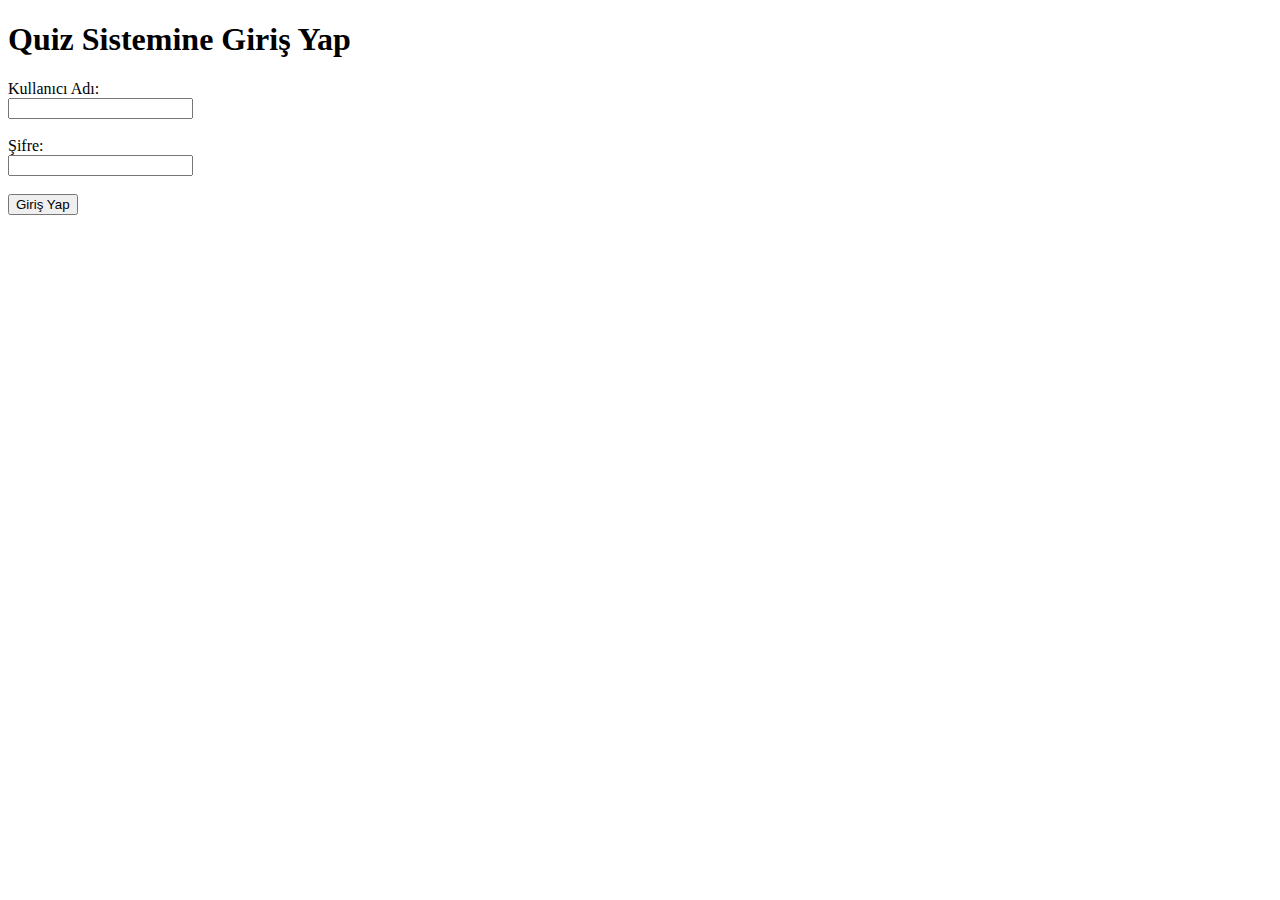
<file: giris.html>
<!DOCTYPE html>
<html lang="tr">
<head>
  <meta charset="UTF-8">
  <title>Giriş Yap</title>
</head>
<body>
  <h1>Quiz Sistemine Giriş Yap</h1>

  <form action="index.html" method="post">
    <label for="kullanici">Kullanıcı Adı:</label><br>
    <input type="text" id="kullanici" name="kullanici" required><br><br>

    <label for="sifre">Şifre:</label><br>
    <input type="password" id="sifre" name="sifre" required><br><br>

    <input type="submit" value="Giriş Yap">
  </form>
</body>
</html>
</file>
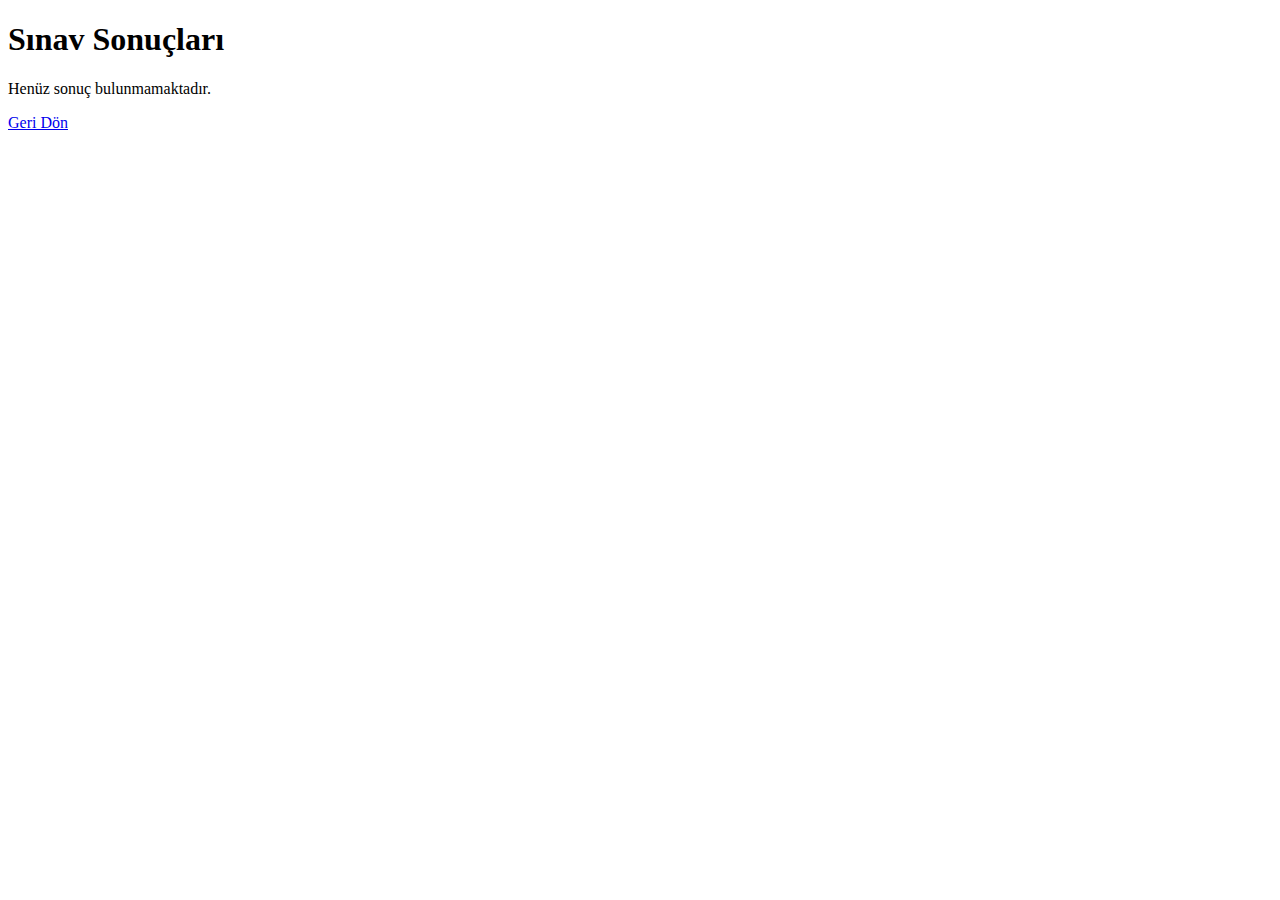
<file: sonuclar.html>
<!DOCTYPE html>
<html lang="tr">
<head>
  <meta charset="UTF-8">
  <title>Sonuçlar</title>
</head>
<body>
  <h1>Sınav Sonuçları</h1>
  <p>Henüz sonuç bulunmamaktadır.</p>
  <a href="index.html">Geri Dön</a>
</body>
</html>
</file>
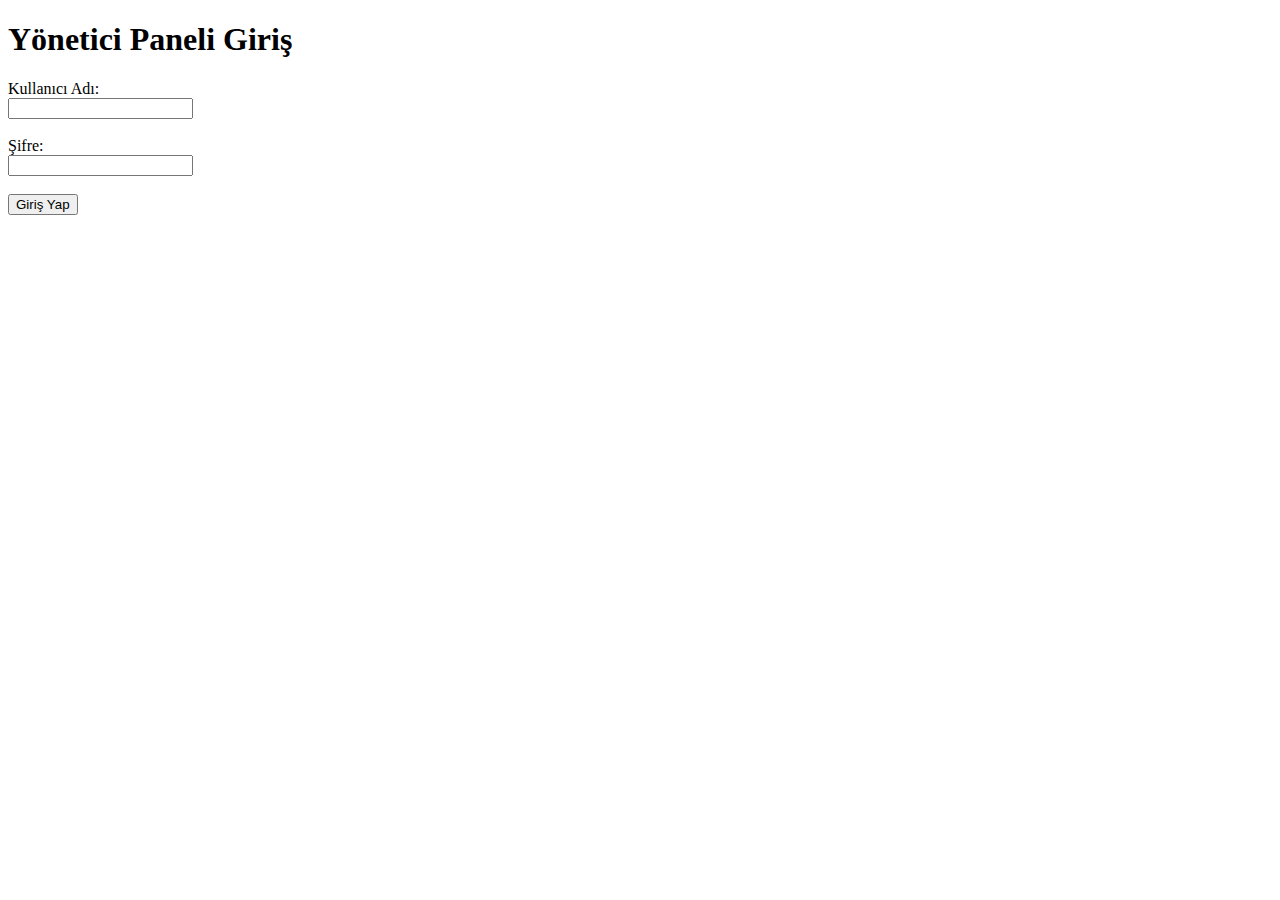
<file: html/admin_giris.html>
<!DOCTYPE html>
<html lang="tr">
<head>
  <meta charset="UTF-8">
  <title>Yönetici Girişi</title>
</head>
<body>
  <h1>Yönetici Paneli Giriş</h1>
  <form action="admin_kontrol.php" method="post">
    <label for="kullanici">Kullanıcı Adı:</label><br>
    <input type="text" id="kullanici" name="kullanici" required><br><br>

    <label for="sifre">Şifre:</label><br>
    <input type="password" id="sifre" name="sifre" required><br><br>

    <input type="submit" value="Giriş Yap">
  </form>
</body>
</html>
</file>
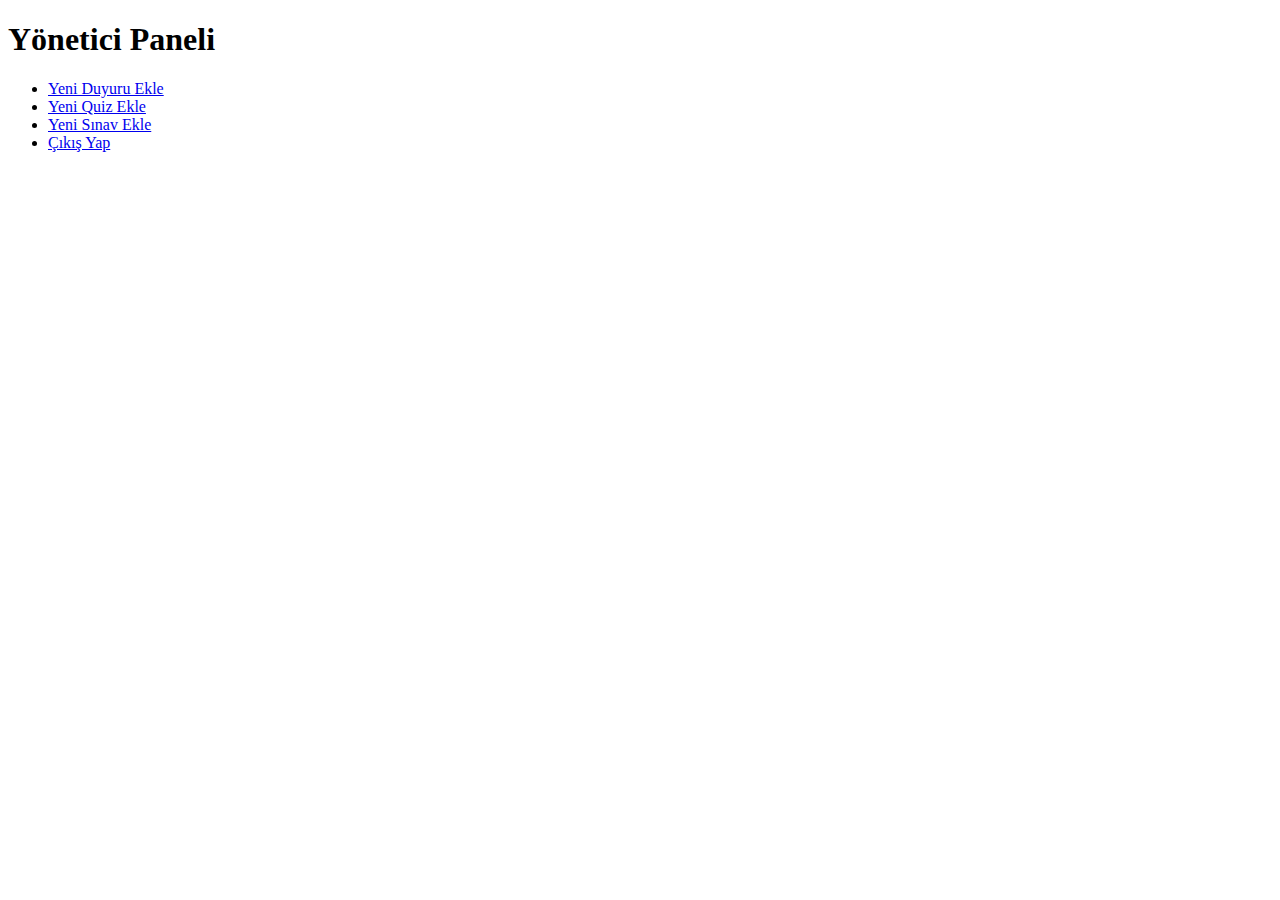
<file: html/admin_panel.html>
<!DOCTYPE html>
<html lang="tr">
<head>
  <meta charset="UTF-8">
  <title>Yönetici Paneli</title>
</head>
<body>
  <h1>Yönetici Paneli</h1>

  <ul>
    <li><a href="duyuru_ekle.html">Yeni Duyuru Ekle</a></li>
    <li><a href="quiz_ekle.html">Yeni Quiz Ekle</a></li>
    <li><a href="sinav_ekle.html">Yeni Sınav Ekle</a></li>
    <li><a href="admin_cikis.html">Çıkış Yap</a></li>
  </ul>
</body>
</html>
</file>
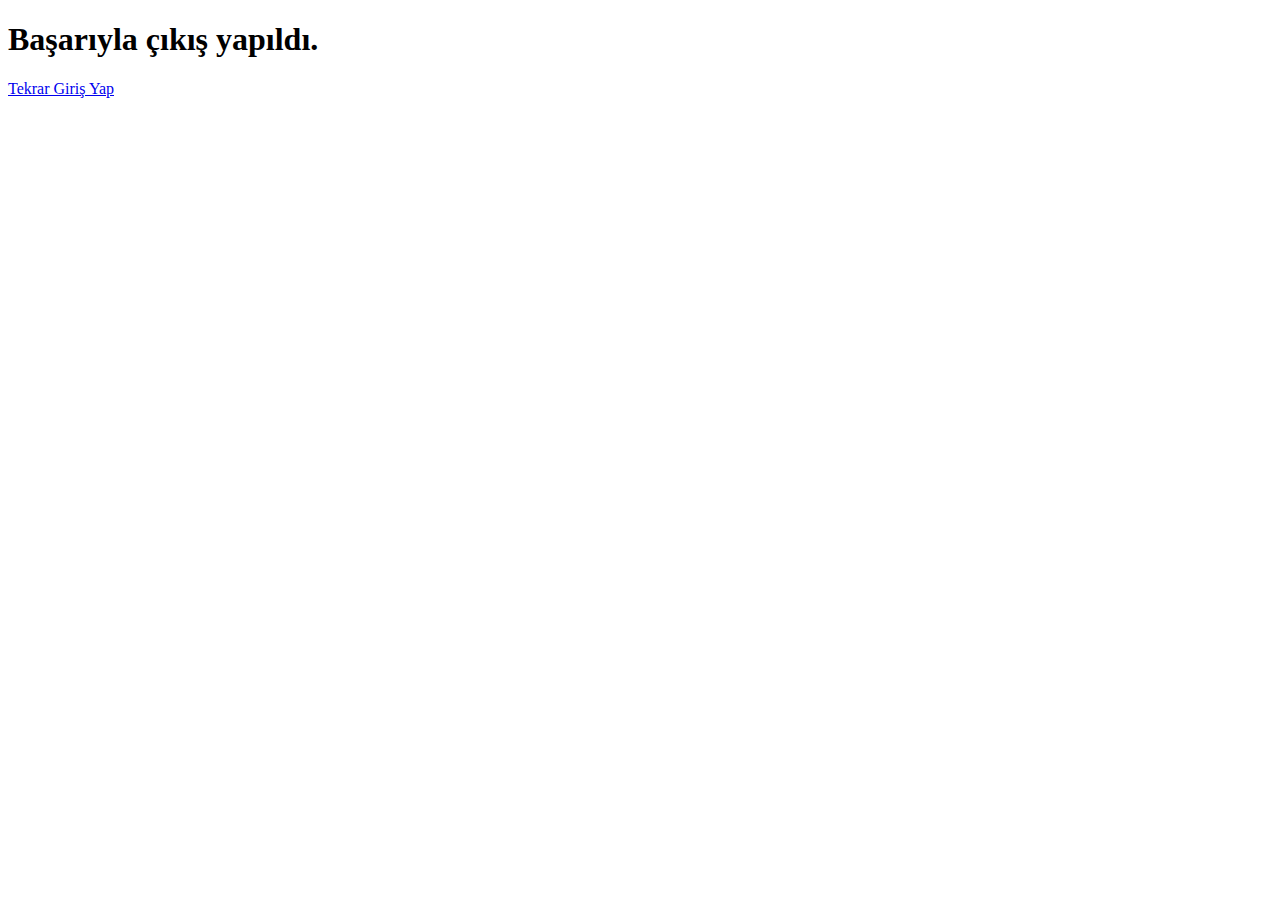
<file: html/admin_çikis.html>
<!DOCTYPE html>
<html lang="tr">
<head>
  <meta charset="UTF-8">
  <title>Çıkış</title>
</head>
<body>
  <h1>Başarıyla çıkış yapıldı.</h1>
  <a href="admin_giris.html">Tekrar Giriş Yap</a>
</body>
</html>
</file>
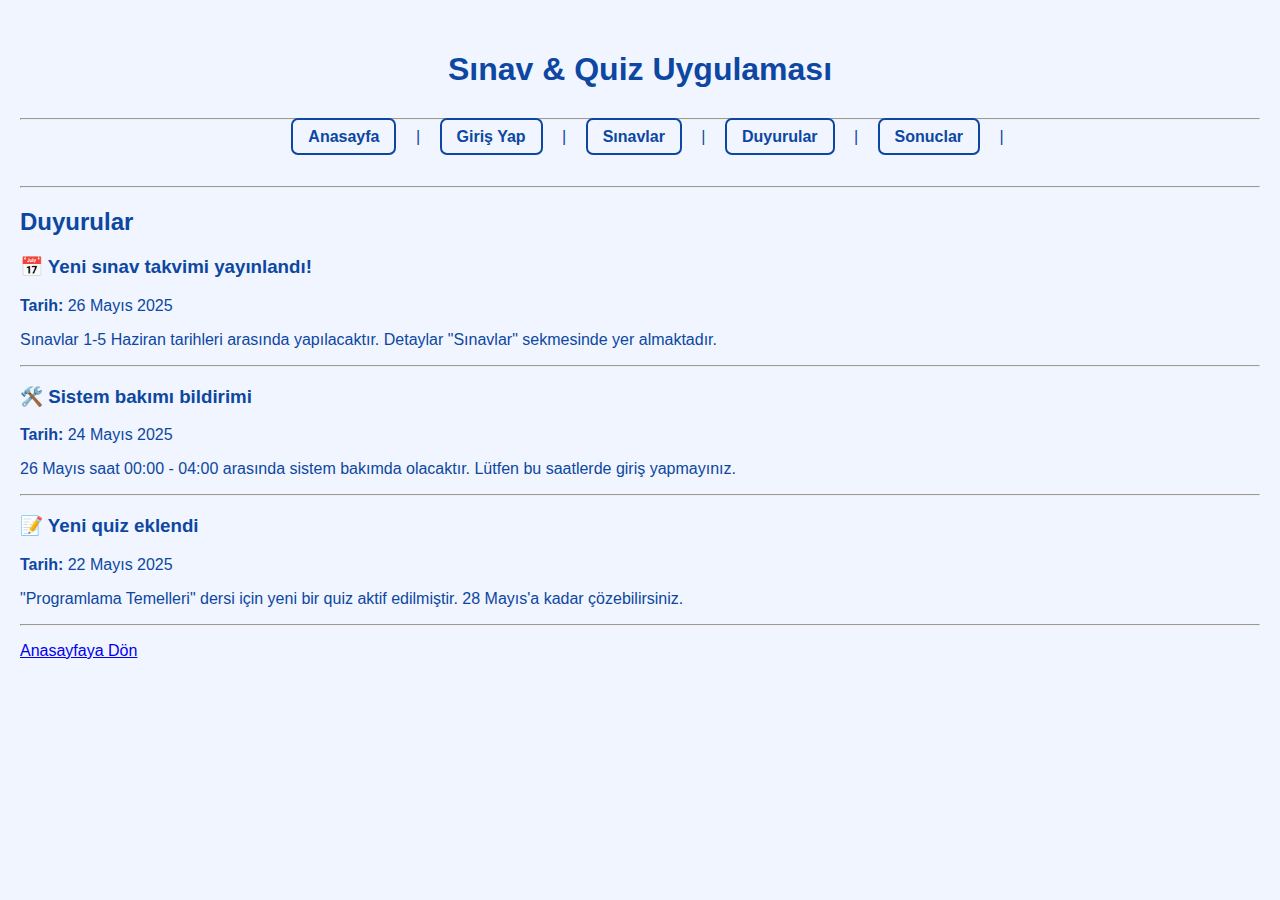
<file: html/duyurlar.html>
<!DOCTYPE html>
<html lang="tr">
<head>
    <meta charset="UTF-8">
    <title>Duyurular</title>
     <link rel="stylesheet" href="../css/duyurular.css">
</head>
<body>

    <h1>Sınav & Quiz Uygulaması</h1>

    <hr>

   <nav>
    <a href="../html/anasayfa.html">Anasayfa</a> |
        <a href="../html/duyurlar.html">Giriş Yap</a> |
        <a href="../html/sınavlar.html">Sınavlar</a> |
        <a href="../html/duyurlar.html">Duyurular</a> |
        <a href="../html/sonuclar.html">Sonuclar</a> |
  </nav>
    <hr>

    <h2>Duyurular</h2>

    <h3>📅 Yeni sınav takvimi yayınlandı!</h3>
    <p><strong>Tarih:</strong> 26 Mayıs 2025</p>
    <p>Sınavlar 1-5 Haziran tarihleri arasında yapılacaktır. Detaylar "Sınavlar" sekmesinde yer almaktadır.</p>
    <hr>

    <h3>🛠️ Sistem bakımı bildirimi</h3>
    <p><strong>Tarih:</strong> 24 Mayıs 2025</p>
    <p>26 Mayıs saat 00:00 - 04:00 arasında sistem bakımda olacaktır. Lütfen bu saatlerde giriş yapmayınız.</p>
    <hr>

    <h3>📝 Yeni quiz eklendi</h3>
    <p><strong>Tarih:</strong> 22 Mayıs 2025</p>
    <p>"Programlama Temelleri" dersi için yeni bir quiz aktif edilmiştir. 28 Mayıs'a kadar çözebilirsiniz.</p>
    <hr>

    <p><a href="index.html">Anasayfaya Dön</a></p>

</body>
</html>
</file>
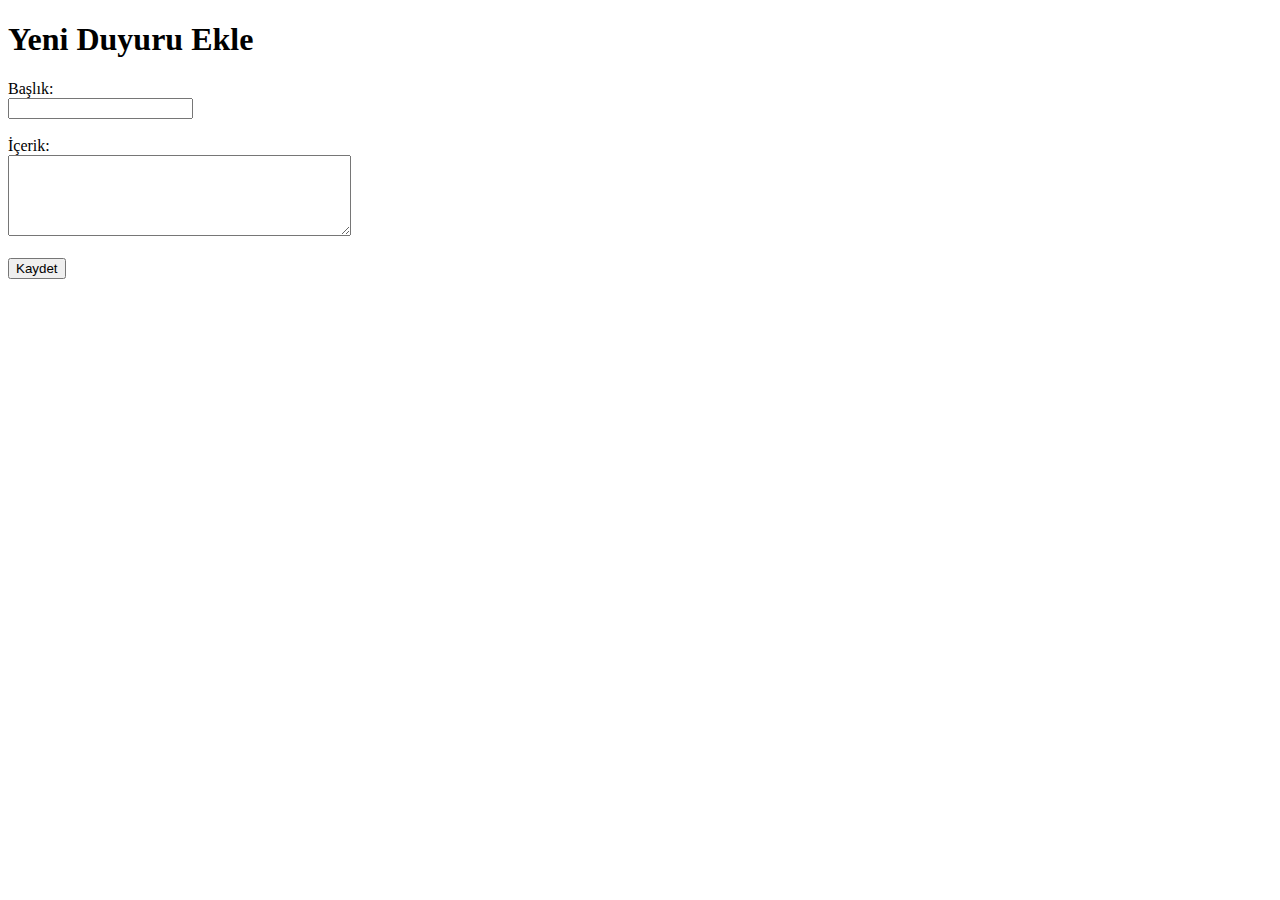
<file: html/duyuru_ekle.html>
<!DOCTYPE html>
<html lang="tr">
<head>
  <meta charset="UTF-8">
  <title>Duyuru Ekle</title>
</head>
<body>
  <h1>Yeni Duyuru Ekle</h1>
  <form action="duyuru_ekle.php" method="post">
    <label for="baslik">Başlık:</label><br>
    <input type="text" id="baslik" name="baslik"><br><br>

    <label for="icerik">İçerik:</label><br>
    <textarea id="icerik" name="icerik" rows="5" cols="40"></textarea><br><br>

    <input type="submit" value="Kaydet">
  </form>
</body>
</html>
</file>
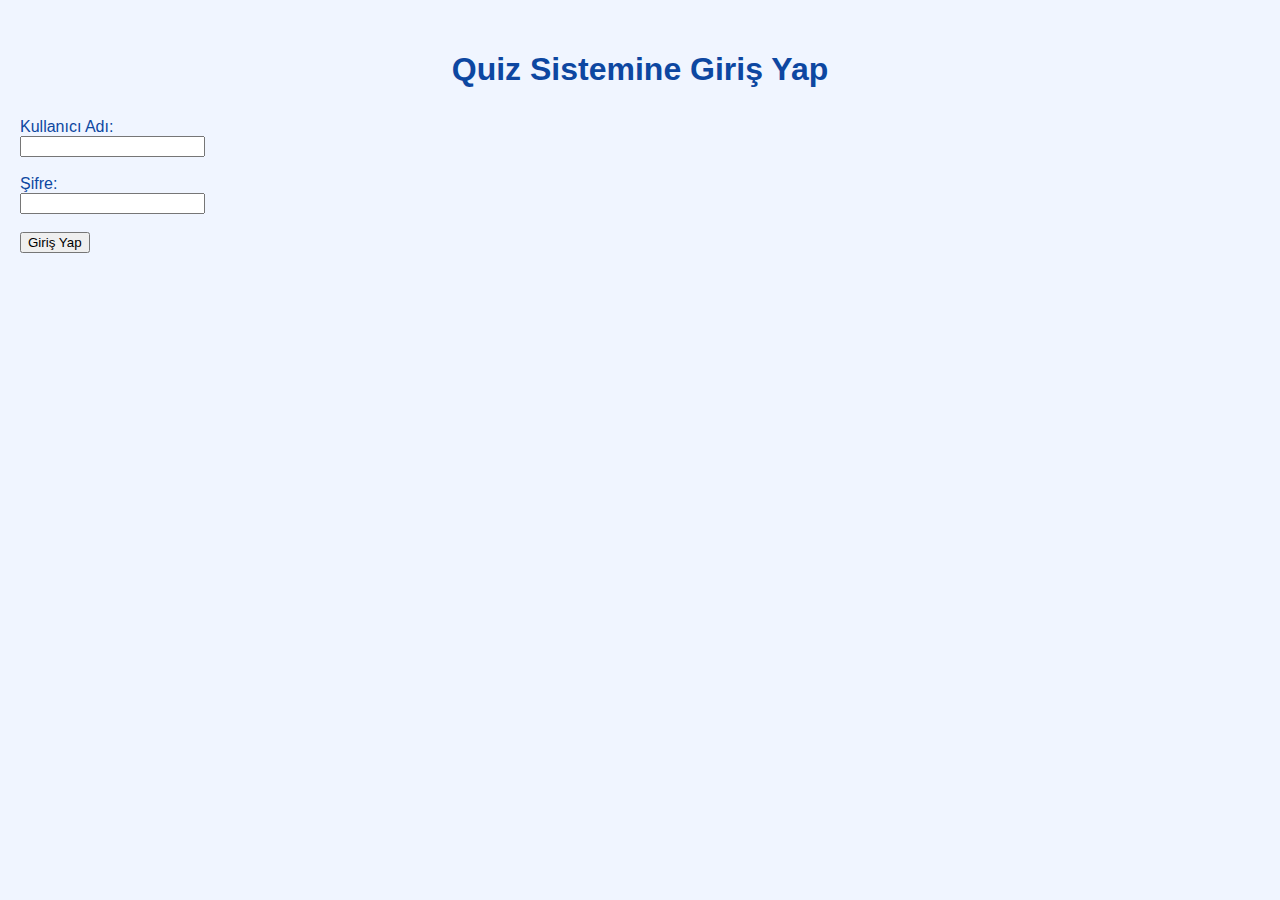
<file: html/giris.html>
<!DOCTYPE html>
<html lang="tr">
<head>
  <meta charset="UTF-8">
  <title>Giriş Yap</title>
  <link rel="stylesheet" href="../css/giris.css">
</head>
<body>
  <h1>Quiz Sistemine Giriş Yap</h1>

  <form action="anasayfa.html" method="post">
    <label for="kullanici">Kullanıcı Adı:</label><br>
    <input type="text" id="kullanici" name="kullanici" required><br><br>

    <label for="sifre">Şifre:</label><br>
    <input type="password" id="sifre" name="sifre" required><br><br>

    <input type="submit" value="Giriş Yap">
  </form>
</body>
</html>
</file>
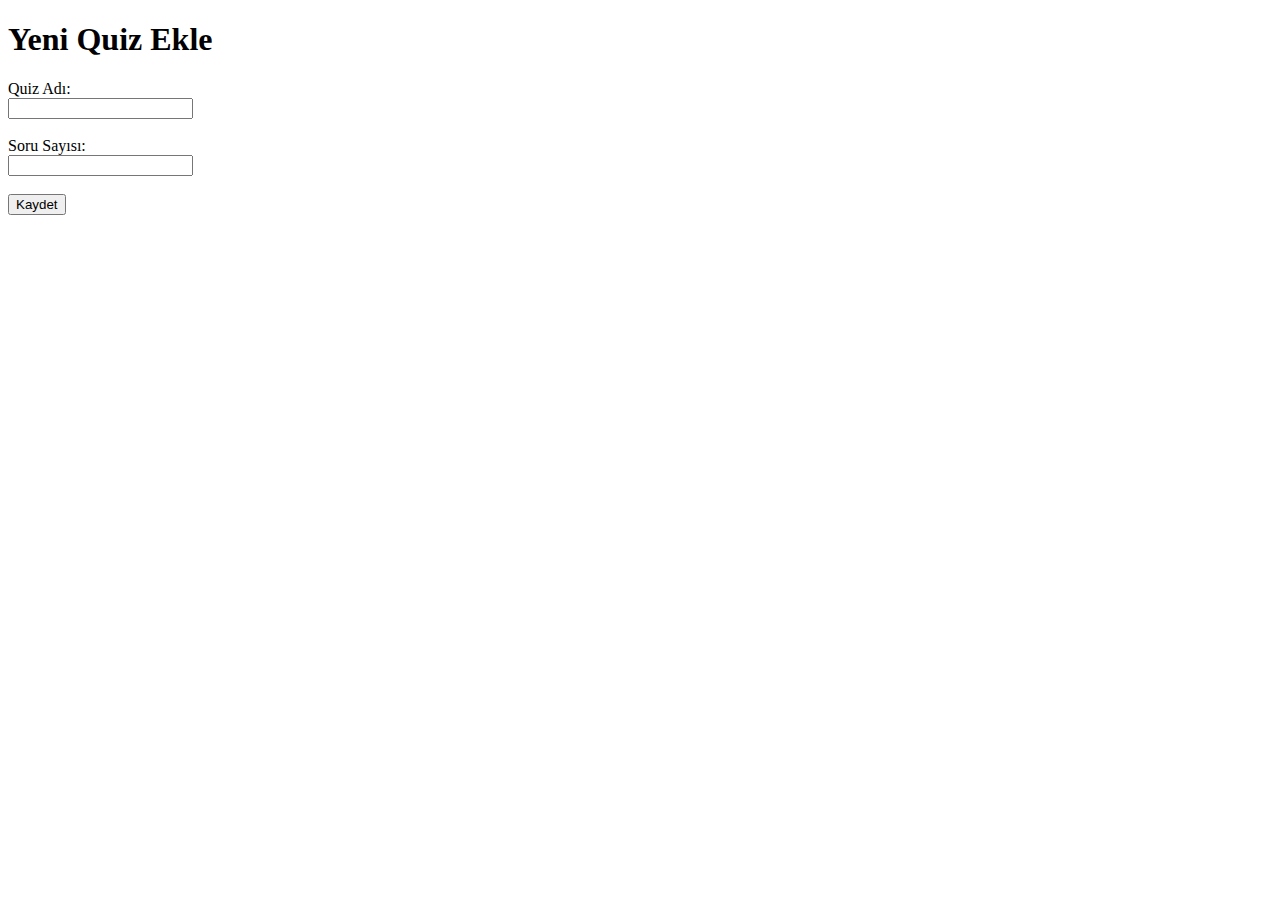
<file: html/quiz_ekle.html>
<!DOCTYPE html>
<html lang="tr">
<head>
  <meta charset="UTF-8">
  <title>Quiz Ekle</title>
</head>
<body>
  <h1>Yeni Quiz Ekle</h1>
  <form action="quiz_ekle.php" method="post">
    <label for="quiz_adi">Quiz Adı:</label><br>
    <input type="text" id="quiz_adi" name="quiz_adi"><br><br>

    <label for="soru_sayisi">Soru Sayısı:</label><br>
    <input type="number" id="soru_sayisi" name="soru_sayisi" min="1"><br><br>

    <input type="submit" value="Kaydet">
  </form>
</body>
</html>
</file>
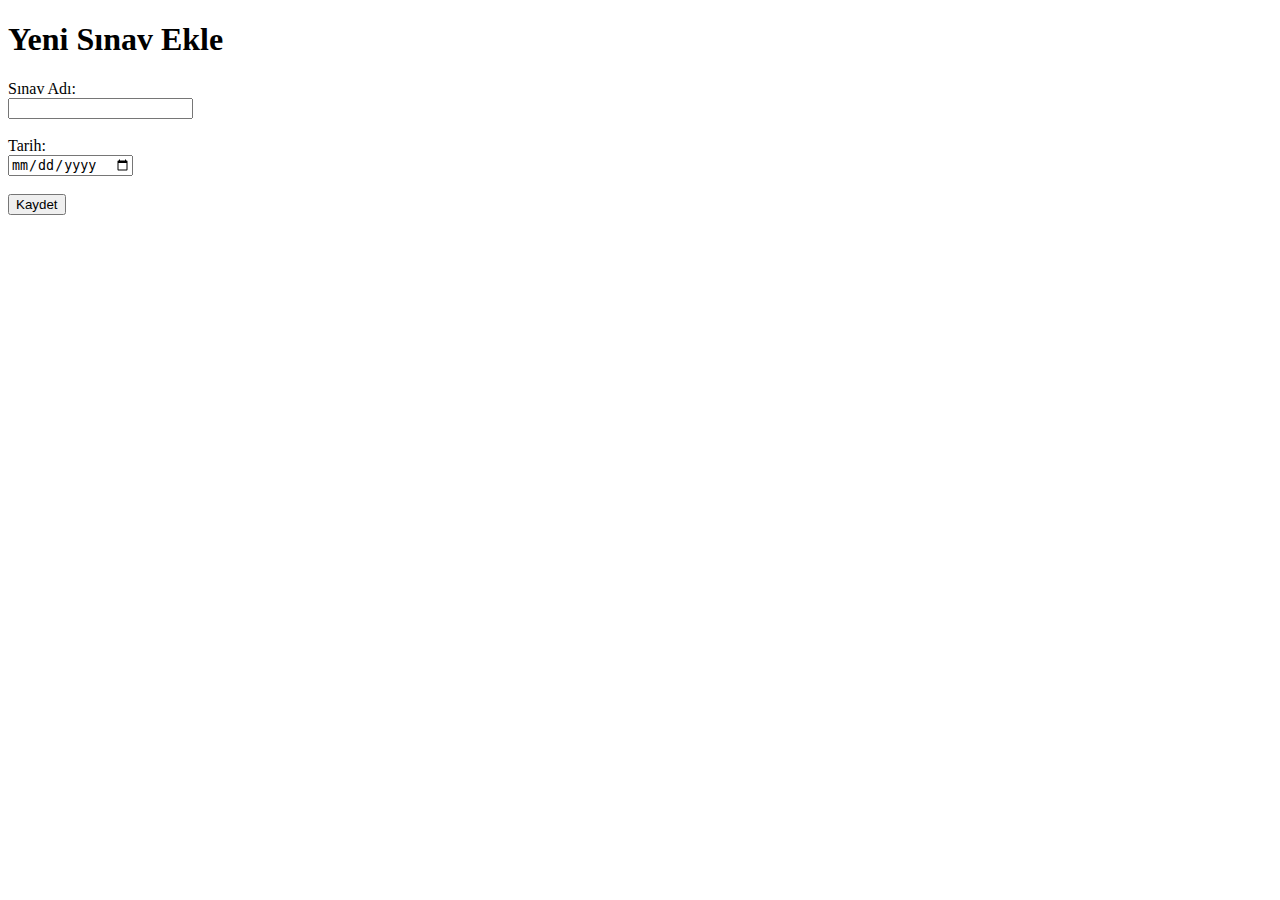
<file: html/sinav_ekle.html>
<!DOCTYPE html>
<html lang="tr">
<head>
  <meta charset="UTF-8">
  <title>Sınav Ekle</title>
</head>
<body>
  <h1>Yeni Sınav Ekle</h1>
  <form action="sinav_ekle.php" method="post">
    <label for="sinav_adi">Sınav Adı:</label><br>
    <input type="text" id="sinav_adi" name="sinav_adi"><br><br>

    <label for="tarih">Tarih:</label><br>
    <input type="date" id="tarih" name="tarih"><br><br>

    <input type="submit" value="Kaydet">
  </form>
</body>
</html>
</file>
<file: css/duyurular.css>
body {
  font-family: 'Segoe UI', Tahoma, Geneva, Verdana, sans-serif;
  background-color: #f0f5ff;
  color: #0d47a1;
  margin: 0;
  padding: 30px 20px;
}

h1 {
  text-align: center;
  margin-bottom: 30px;
}

.announcement {
  max-width: 700px;
  margin: 0 auto 25px;
  padding: 20px;
  background-color: white;
  border-left: 5px solid #0d47a1;
  border-radius: 5px;
  box-shadow: 0 2px 5px rgba(0,0,0,0.1);
}

nav {
  text-align: center;
  margin-bottom: 40px;
}

nav a {
  text-decoration: none;
  color: #0d47a1;
  font-weight: 600;
  margin: 0 15px;
  padding: 8px 15px;
  border: 2px solid #0d47a1;
  border-radius: 7px;
  transition: background-color 0.3s ease, color 0.3s ease;
}

nav a:hover {
  background-color: #0d47a1;
  color: white;
}
</file>
<file: css/giris.css>
body {
  font-family: 'Segoe UI', Tahoma, Geneva, Verdana, sans-serif;
  background-color: #f0f5ff;
  color: #0d47a1;
  margin: 0;
  padding: 30px 20px;
}

h1 {
  text-align: center;
  margin-bottom: 30px;
}

.login-form {
  max-width: 400px;
  margin: 0 auto;
  background-color: white;
  padding: 30px;
  border-radius: 10px;
  box-shadow: 0 4px 10px rgba(0,0,0,0.1);
  border: 1px solid #ccc;
}

.login-form label {
  display: block;
  margin-bottom: 10px;
  font-weight: bold;
}

.login-form input[type="text"],
.login-form input[type="password"] {
  width: 100%;
  padding: 10px;
  margin-bottom: 20px;
  border: 1px solid #ccc;
  border-radius: 5px;
}

.login-form button {
  width: 100%;
  background-color: #0d47a1;
  color: white;
  padding: 10px;
  border: none;
  border-radius: 7px;
  font-weight: bold;
  cursor: pointer;
  transition: background-color 0.3s ease;
}

.login-form button:hover {
  background-color: #08306b;
}

nav {
  text-align: center;
  margin-bottom: 40px;
}

nav a {
  text-decoration: none;
  color: #0d47a1;
  font-weight: 600;
  margin: 0 15px;
  padding: 8px 15px;
  border: 2px solid #0d47a1;
  border-radius: 7px;
  transition: background-color 0.3s ease, color 0.3s ease;
}

nav a:hover {
  background-color: #0d47a1;
  color: white;
}
</file>
